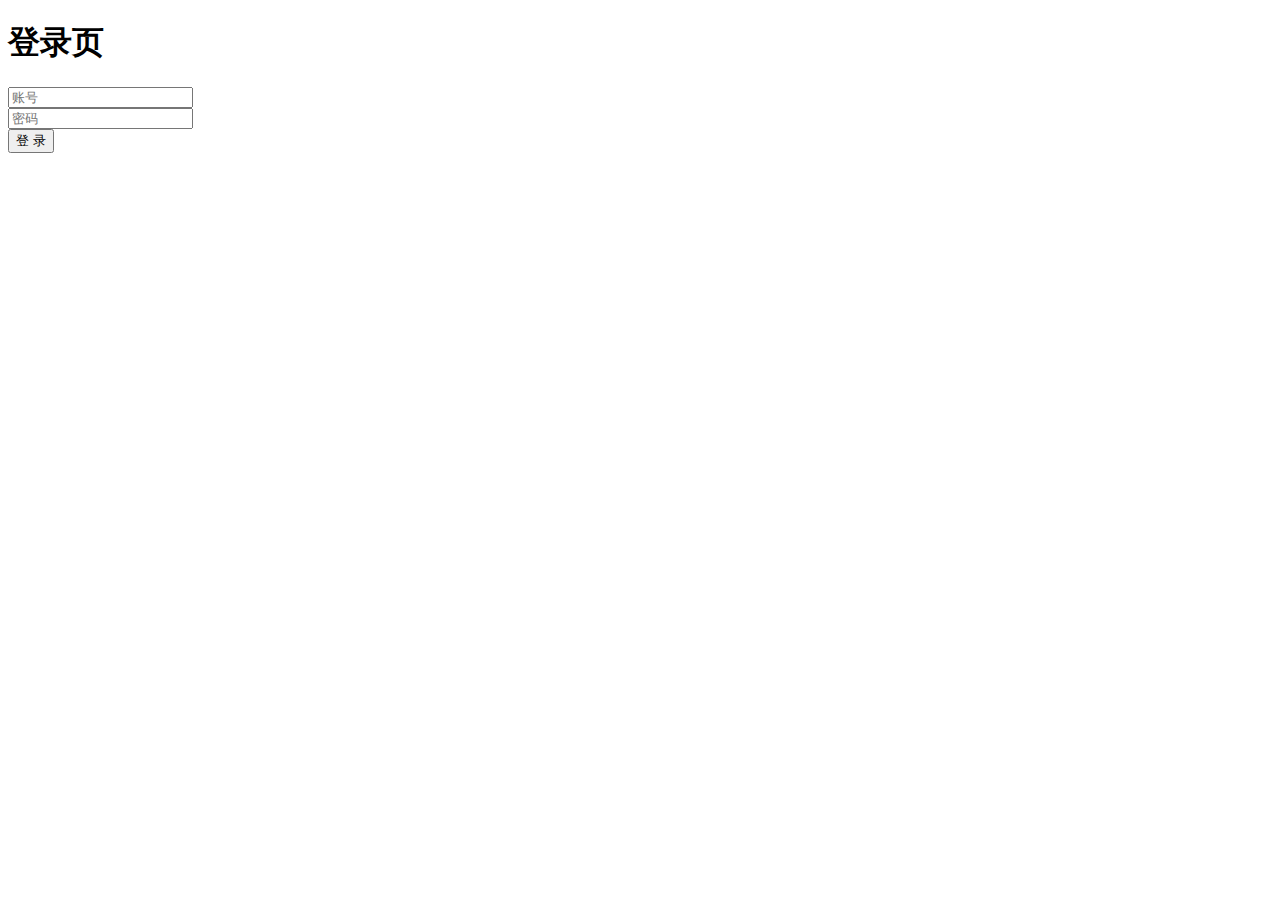
<file: src/main/resources/templates/login.html>
<!DOCTYPE html>
<html lang="en" xmlns:th="http://www.thymeleaf.org">
<head>
    <meta charset="UTF-8">
    <title>登陆页面</title>
    <meta http-equiv="X-UA-Compatible" content="IE=edge,chrome=1">
    <meta name="viewport" content="width=device-width, initial-scale=1, maximum-scale=1">
    <meta name="apple-mobile-web-app-status-bar-style" content="black">
    <meta name="apple-mobile-web-app-capable" content="yes">
    <meta name="format-detection" content="telephone=no">
    <link rel="stylesheet" th:href="@{/static/css/style.css}">
    <link rel="stylesheet" th:href="@{/static/layuiadmin/layui/css/layui.css}" media="all">
    <link rel="stylesheet" th:href="@{/static/css/login.css}">
    <link rel="icon" th:href="@{/static/favicon.ico}" type="image/x-icon"/>
</head>
<body>

<div class="layui-container" >
    <div class="admin-login-background layui-anim layui-anim-upbit" id="login-form">
        <div class="layui-form login-form">
            <form class="layui-form" action="" lay-filter="login-form">
                <div class="layui-form-item logo-title">
                    <h1>登录页</h1>
                </div>
                <div class="layui-form-item">
                    <label class="layui-icon layui-icon-username"></label>
                    <input type="text" id="username" name="username" required lay-verify="required" placeholder="账号" autocomplete="off" class="layui-input">
                </div>
                <div class="layui-form-item">
                    <label class="layui-icon layui-icon-password"></label>
                    <input type="password" id="password" name="password" required lay-verify="required" placeholder="密码" autocomplete="off" class="layui-input">
                </div>
                <div class="layui-form-item">
                    <button class="layui-btn layui-btn-fluid" lay-submit="" lay-filter="login">登 录</button>
                </div>
            </form>
        </div>
    </div>
</div>

<script th:src="@{/static/js/jquery-3.4.1.js}"></script>
<script th:src="@{/static/layuiadmin/layui/layui.js}"></script>
<script th:src="@{/static/js/jquery.particleground.min.js}"></script>
<script type="text/javascript">

    // 粒子线条背景
    $(document).ready(function(){
        $('.layui-container').particleground({
            dotColor:'#5cbdaa',
            lineColor:'#5cbdaa'
        });
    });

    // 登录
    layui.use(['form','layer','jquery'], function () {
        const form = layui.form;
        const $ = layui.jquery;
        const layer = layui.layer;

        form.on('submit(login)',function (data) {
            $.ajax({
                url: "http://localhost:8080/login",
                data:data.field,
                dataType:'json',
                type:'post',
                success:function (result) {
                    if (result.status === 200){
                        location.href = "admin/index";
                    } else if (result.status === 201) {
                        $("#password").val("");
                        layer.msg(result.msg);
                    } else if (result.status === 202) {
                        $("#username").val("");
                        layer.msg(result.msg);
                    } else {
                        $("#username").val("");
                        $("#password").val("");
                        layer.msg(result.msg);
                    }
                },
                error:function () {
                    layer.msg("未知错误，请稍后再试...")
                }
            });
            return false;
        });
    });
</script>
</body>
</html>
</file>
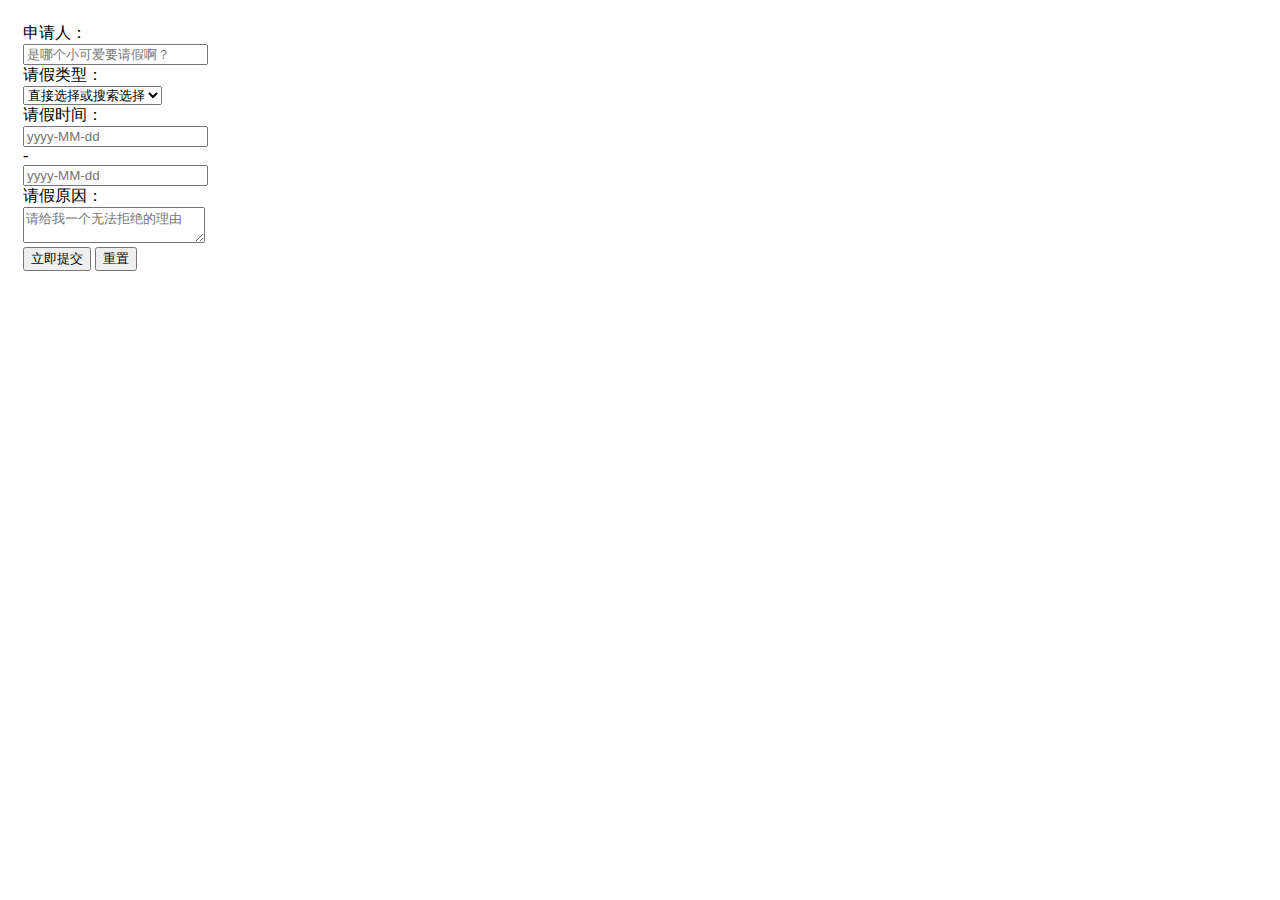
<file: src/main/resources/templates/admin/console.html>
<!DOCTYPE html>
<html lang="en" xmlns:th="http://www.thymeleaf.org">
<head>
    <meta charset="utf-8">
    <title>假条申请页面</title>
    <meta name="renderer" content="webkit">
    <meta http-equiv="X-UA-Compatible" content="IE=edge,chrome=1">
    <meta name="viewport" content="width=device-width, initial-scale=1.0, minimum-scale=1.0, maximum-scale=1.0, user-scalable=0">
    <link rel="stylesheet" th:href="@{/static/layuiadmin/layui/css/layui.css}" media="all">
    <link rel="stylesheet" th:href="@{/static/layuiadmin/style/admin.css}" media="all">
    <link rel="shortcut icon" th:href="@{/static/favicon.ico}" type="image/x-icon">
    <script>
        /^http(s*):\/\//.test(location.href) || alert('请先部署到 localhost 下再访问');
    </script>
</head>

<body>
<div class="layui-fluid" lay-title="添加表单">
    <div class="layui-row">
        <div class="layui-card">
            <div class="layui-card-body" style="padding: 15px;">
                <form class="layui-form" action="" id="example" lay-filter="example">

                    <input type="hidden" id="userId" name="userId" th:value="${user.getId()}">
                    <div class="layui-form-item">
                        <label class="layui-form-label">申请人：</label>
                        <div class="layui-input-block">
                            <input type="text" name="person" id="person" lay-verify="required" placeholder="是哪个小可爱要请假啊？"
                                   autocomplete="false" class="layui-input">
                        </div>
                    </div>
                    <div class="layui-form-item">
                        <div class="layui-inline">
                            <label class="layui-form-label">请假类型：</label>
                            <div class="layui-input-inline">
                                <select name="type" lay-verify="required" lay-search="">
                                    <option value="">直接选择或搜索选择</option>
                                    <option value="1">年假</option>
                                    <option value="2">事假</option>
                                    <option value="3">病假</option>
                                </select>
                            </div>
                        </div>
                    </div>
                    <div class="layui-form-item">
                        <div class="layui-inline">
                            <label class="layui-form-label">请假时间：</label>
                            <div class="layui-input-inline">
                                <input type="text" name="startDate" lay-verify="required" id="startDate" placeholder="yyyy-MM-dd" class="layui-input">
                            </div>
                            <div class="layui-form-mid">-</div>
                            <div class="layui-input-inline">
                                <input type="text" name="endDate" lay-verify="required" id="endDate" placeholder="yyyy-MM-dd" class="layui-input">
                            </div>
                        </div>
                    </div>
                    <div class="layui-form-item layui-form-text">
                        <label class="layui-form-label">请假原因：</label>
                        <div class="layui-input-block">
                            <textarea id="reason" name="reason" lay-verify="required" placeholder="请给我一个无法拒绝的理由" class="layui-textarea" autocomplete="false"></textarea>
                        </div>
                    </div>
                    <div class="layui-form-item">
                        <div class="layui-input-block">
                            <button type="submit" class="layui-btn layui-btn-normal" id="formSubmit" lay-submit="" lay-filter="formSubmit">立即提交</button>
                            <button type="reset" class="layui-btn layui-btn-primary">重置</button>
                        </div>
                    </div>
                </form>
            </div>
        </div>
    </div>
</div>

<script th:src="@{/static/js/jquery-3.4.1.js}"></script>
<script th:src="@{/static/layuiadmin/layui/layui.js}"></script>
<script data-th-inline="none" type="text/javascript">

    layui.use(['jquery','layer','form','laydate'], function(){
        var $ = layui.layer;
        $ = layui.jquery;
        var form = layui.form;
        var layer = layui.layer;
        var laydate = layui.laydate;

        laydate.render({
            elem: '#startDate',
            // -1表示时间只能选择昨天或以后 不能选择前天及以前
            min: -1
        });
        laydate.render({
            // 0表示今天或之后 不能选择昨天及以前
            min: 0,
            elem: '#endDate'
        });

        /*清空表单*/
        function formReset(){
            document.getElementById("example").reset();
        }

        //监听提交
        form.on('submit(formSubmit)',function (data) {
            $.ajax({
                url: "http://localhost:8080/admin/note",
                type: 'POST',
                data: JSON.stringify(data.field),
                contentType: "application/json;charset=UTF-8",
                success: function (result) {
                    if (result.status === 200) {
                        formReset();
                        layer.msg(result.msg)
                    } else {
                        layer.msg(result.msg)
                    }
                },
                error: function () {
                    layer.msg("未知错误 添加失败!")
                }
            });
            return false;
        });
    });

</script>
</body>
</html>
</file>
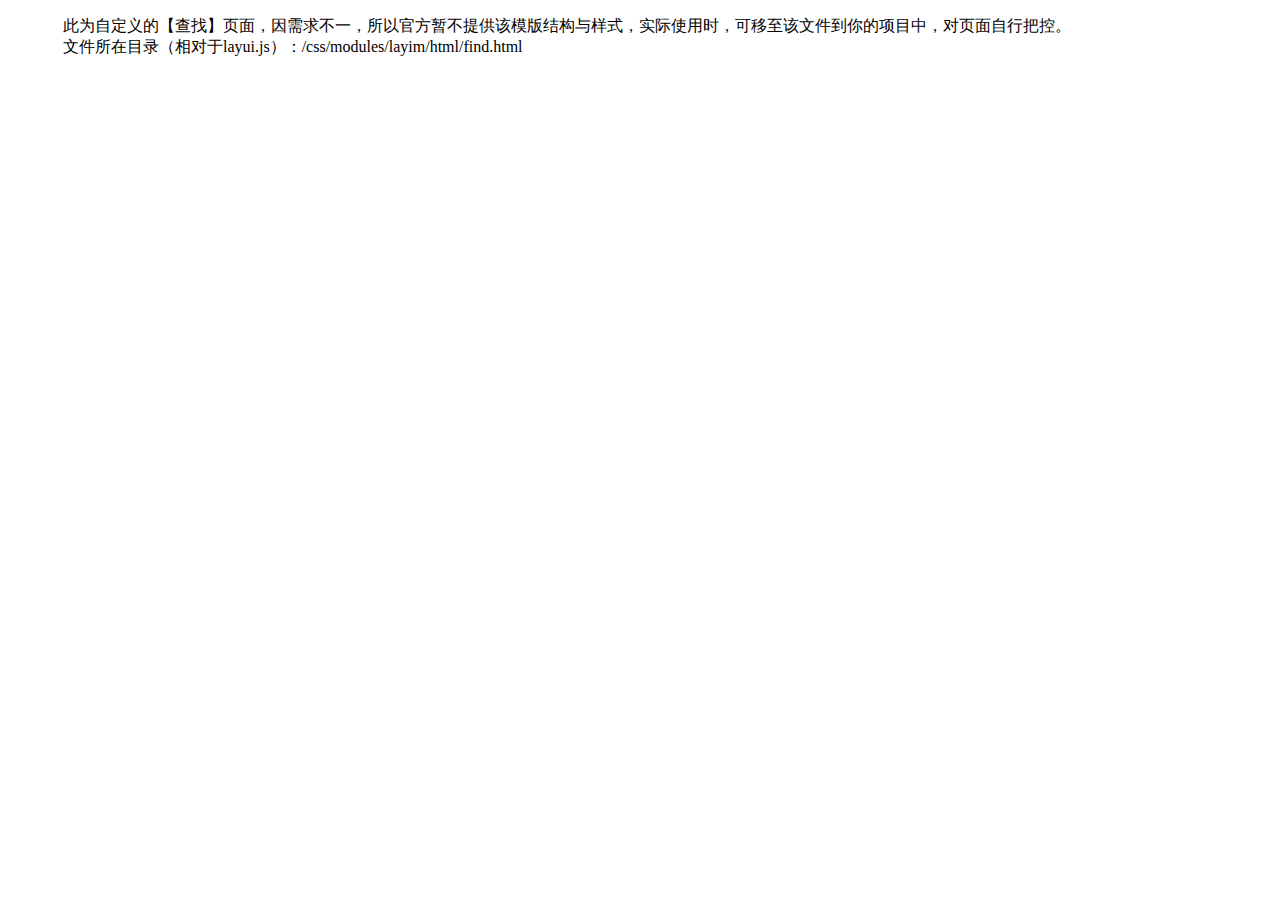
<file: src/main/resources/static/layuiadmin/layui/css/modules/layim/html/find.html>
<!DOCTYPE html>
<html>
<head>
<meta charset="utf-8">
<meta name="viewport" content="width=device-width, initial-scale=1, maximum-scale=1">
<title>发现</title>

<link rel="stylesheet" href="http://local.res.layui.com/layui/src/css/layui.css">
<style>

</style>
</head>
<body>

<div style="margin: 15px;">
  <blockquote class="layui-elem-quote">此为自定义的【查找】页面，因需求不一，所以官方暂不提供该模版结构与样式，实际使用时，可移至该文件到你的项目中，对页面自行把控。
  <br>文件所在目录（相对于layui.js）：/css/modules/layim/html/find.html</blockquote>
</div>



<script src="http://local.res.layui.com/layui/src/layui.js"></script>
<script>
layui.use(['layim', 'laypage'], function(){
  var layim = layui.layim
  ,layer = layui.layer
  ,laytpl = layui.laytpl
  ,$ = layui.jquery
  ,laypage = layui.laypage;
  
  //一些添加好友请求之类的交互参见文档
  
});
</script>
</body>
</html>
</file>
